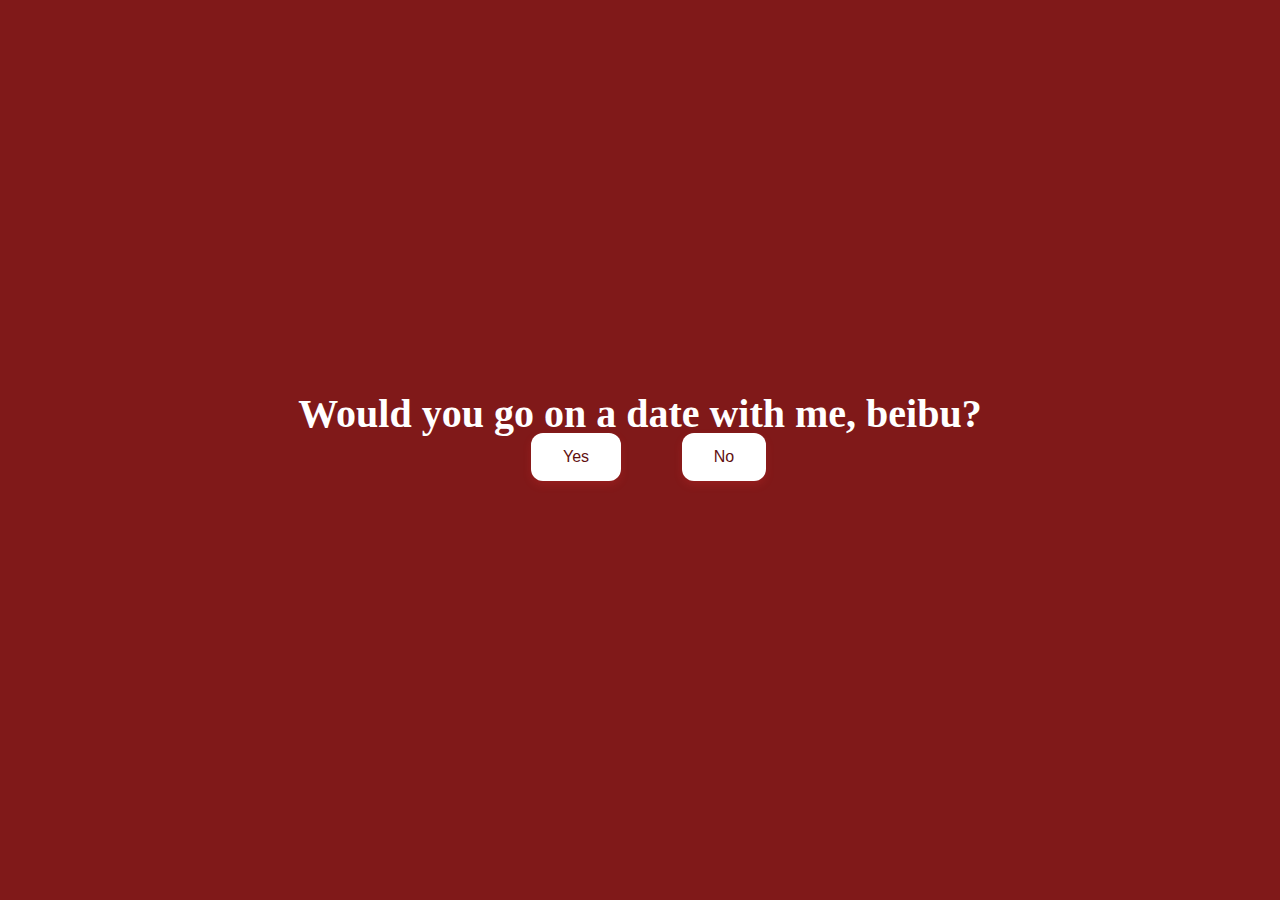
<file: index.html>
<!DOCTYPE html>
<html lang="en">
    <head>
        <link rel="stylesheet" href="./style.css">
        
    </head> 
    <body>
        <div class="container">
            <div >
                <h1 class = "header_text">Would you go on a date with me, beibu?</h1>
            </div>
            <div class = "buttons">
                <button class="btn" id = "yesButton" onclick="nextPage()">Yes</button>
                <button class="btn" id="noButton" onmouseover="moveButton()" onclick="moveButton()">No</button>
                <script>
                    function nextPage() {
                        window.location.href = "yes.html";
                    }
                    
                    function moveButton() {
                        var x = Math.random() * (window.innerWidth - document.getElementById('noButton').offsetWidth) - 85;
                        var y = Math.random() * (window.innerHeight - document.getElementById('noButton').offsetHeight) - 48;
                        document.getElementById('noButton').style.left = `${x}px`;
                        document.getElementById('noButton').style.top = `${y}px`;
                    }
                </script> 
            </div>
        </div>
       
    </body> 
</html>
</file>
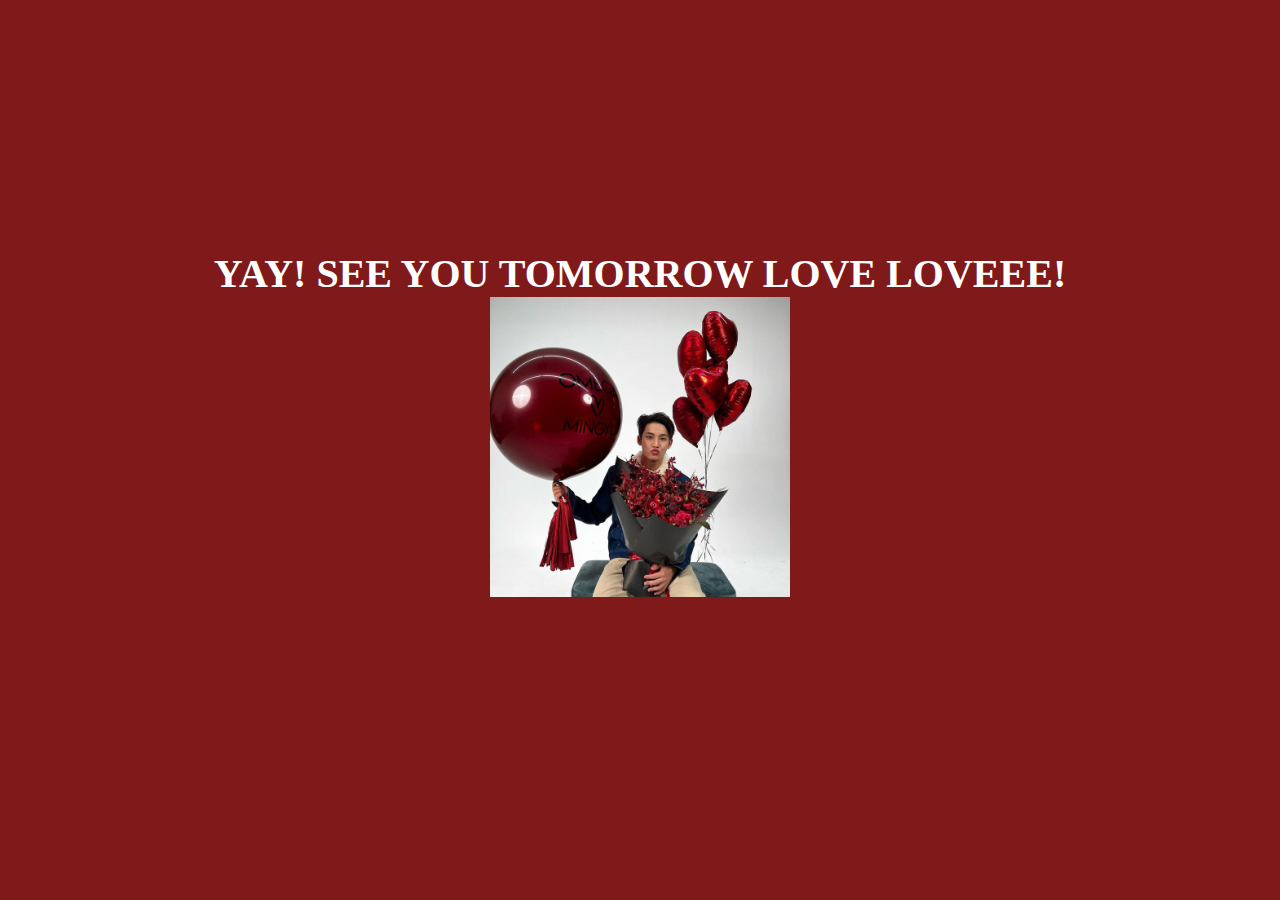
<file: yes.html>
<!DOCTYPE html>
<html lang="en">
    <head>
        <link rel="stylesheet" href="./style.css">
        
    </head> 
    <body>
        <div class="container">
            <div >
                <h1 class = "header_text">YAY! SEE YOU TOMORROW LOVE LOVEEE!</h1>
            </div>
            <div class="gif_container">
                <img src="mingyu.jpg" style="width: 300px; height: auto;">
            </div>
            <audio id="myAudio" src="ngiti.mp3" autoplay></audio> 
        </div>
    </body> 
</html>
</file>
<file: style.css>
body {
    display: flex;
    justify-content: center;
    align-items: center;
    height: 90vh;
    background-color: rgb(128, 25, 25);
}

#noButton {
    position: absolute;
    margin-left: 150px;
    transition: 0.5s;
}

#yesButton {
    position: absolute;
    margin-right: 150px;
}

.header_text {
    font-family: 'Nunito';
    font-size: 40px;
    font-weight: bold;
    color: rgb(255, 255, 255);
    text-align: center;
    margin-top: 20px;
    margin-bottom: 0;
}

.buttons {
    display: flex;
    flex-direction: row;
    justify-content: center;
    align-items: center;
    margin-top: 20px;
    margin-left: 20px;
}

.btn {
    background-color: #ffffff;
    color: rgb(97, 15, 15);
    padding: 15px 32px;
    text-align: center;
    display: inline-block;
    font-size: 16px;
    margin: 4px 2px;
    cursor: pointer;
    border: none;
    border-radius: 12px;
    transition: background-color 0.3s ease, box-shadow 0.3s ease; 
    box-shadow: 0px 4px 8px rgba(233, 48, 48, 0.2); 
}

.btn:hover {
    background-color: rgb(97, 15, 15); 
    color: #ffffff; 
    box-shadow: 0px 8px 16px rgba(233, 48, 48, 0.5);
}

.gif_container {
    display: flex;
    justify-content: center;
    align-items: center;
}

@media only screen and (max-width: 320px) and (max-height: 568px) {
    body {
        height: 100vh;
    }

    .header_text {
        font-size: 20px;
    }

    img {
        height: 60vh;
    }

    .btn {
        padding: 10px 18px;
        font-size: 12px;
    }
}

@media only screen and (max-width: 414px) and (max-height: 736px) {
    body {
        height: 90vh;
    }

    .header_text {
        font-size: 28px;
    }

    img {
        height: 60vh;
    }

    .btn {
        padding: 15px 25px;
        font-size: 14px;
    }
}
</file>
